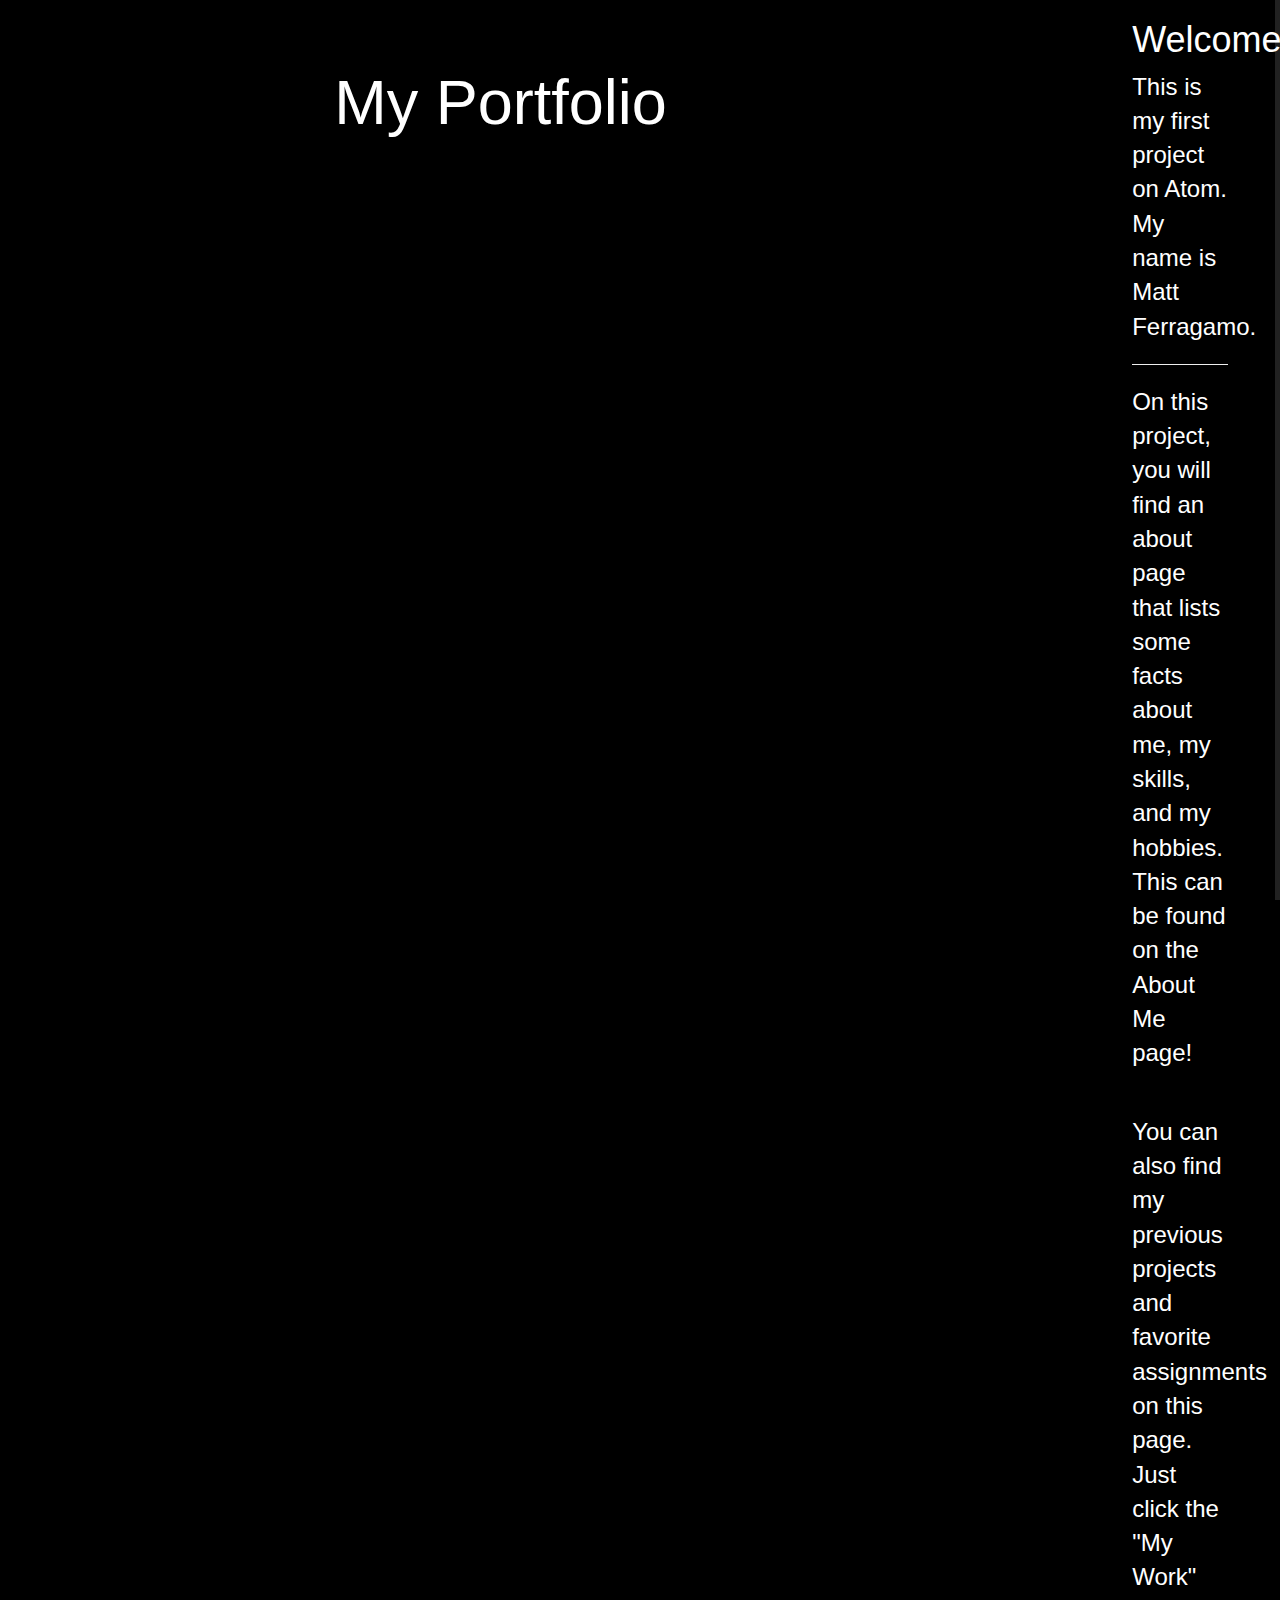
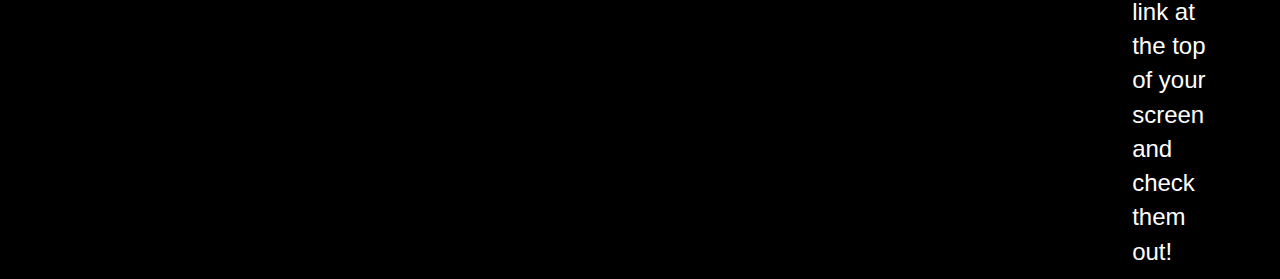
<file: index.html>
<!DOCTYPE html>
<html lang="en">
<head>
  <title>Home</title>
  <meta charset="utf-8">
  <meta name="viewport" content="width=device-width, initial-scale=1">
  <link rel="stylesheet" href="https://maxcdn.bootstrapcdn.com/bootstrap/3.4.1/css/bootstrap.min.css">
  <link rel="stylesheet" type="text/css" href="style.css">
  <script src="https://ajax.googleapis.com/ajax/libs/jquery/3.5.1/jquery.min.js"></script>
  <script src="https://maxcdn.bootstrapcdn.com/bootstrap/3.4.1/js/bootstrap.min.js"></script>
  <style>
    /* Remove the navbar's default margin-bottom and rounded borders */
    .navbar {
      margin-bottom: 0;
      border-radius: 0;
    }

    /* Set height of the grid so .sidenav can be 100% (adjust as needed) */
    .row.content {height: 450px}

    /* Set gray background color and 100% height */
    .sidenav {
      padding-top: 20px;
      background-color: #000000;
      height: 100%;
    }

    /* Set black background color, white text and some padding */
    footer {
      background-color: #555;
      color: white;
      padding: 15px;
    }

    /* On small screens, set height to 'auto' for sidenav and grid */
    @media screen and (max-width: 767px) {
      .sidenav {
        height: auto;
        padding: 15px;
      }
      .row.content {height:auto;}
    }
  </style>
</head>
<body class="indexbody">

<nav class="navbar navbar-inverse">
  <div class="container-fluid">
    <div class="navbar-header">
      <button type="button" class="navbar-toggle" data-toggle="collapse" data-target="#myNavbar">
        <span class="icon-bar"></span>
        <span class="icon-bar"></span>
        <span class="icon-bar"></span>
      </button>
    </div>
    <div class="collapse navbar-collapse" id="myNavbar">
      <ul class="nav navbar-nav navbar-right">
        <li class="active"><a href="index.html">Home</a></li>
        <li><a href="about.html">About Me</a></li>
        <li><a href="work.html">My Work</a></li>
        <li><a href="summer.html">Summer 2021</a></li>
      </ul>
      <ul class="nav navbar-nav navbar-right">
      </ul>
    </div>
  </div>
</nav>
<div class="jumbotron" id="indexjumbo">
  <div class="container text-center">
    <h1>My Portfolio</h1>
  </div>
</div>

<div class="container-fluid text-center">
  <div class="row content">
    <div class="col-sm-2 sidenav">

    </div>
    <div class="col-sm-8 text-left">
      <h1>Welcome!</h1>
      <p>This is my first project on Atom. My name is Matt Ferragamo.</p>
      <hr>
      <p>On this project, you will find an about page that lists some facts about me, my skills, and my hobbies. This can be found on the About Me page!</p>
      <br>
      <p>You can also find my previous projects and favorite assignments on this page. Just click the "My Work" link at the top of your screen and check them out!
    </div>

  </div>
</div>

<footer class="container-fluid text-center homecontact">
  <p><b>Contact:</b></p>
  <br>
  <p>Email: mattpf20@gmail.com</p>
  <p>Call: (908) 839-3066
  <p>Mail: 123 Elton Adelphia Rd, Freehold, NJ 07728
</footer>

</body>
</html>
</file>
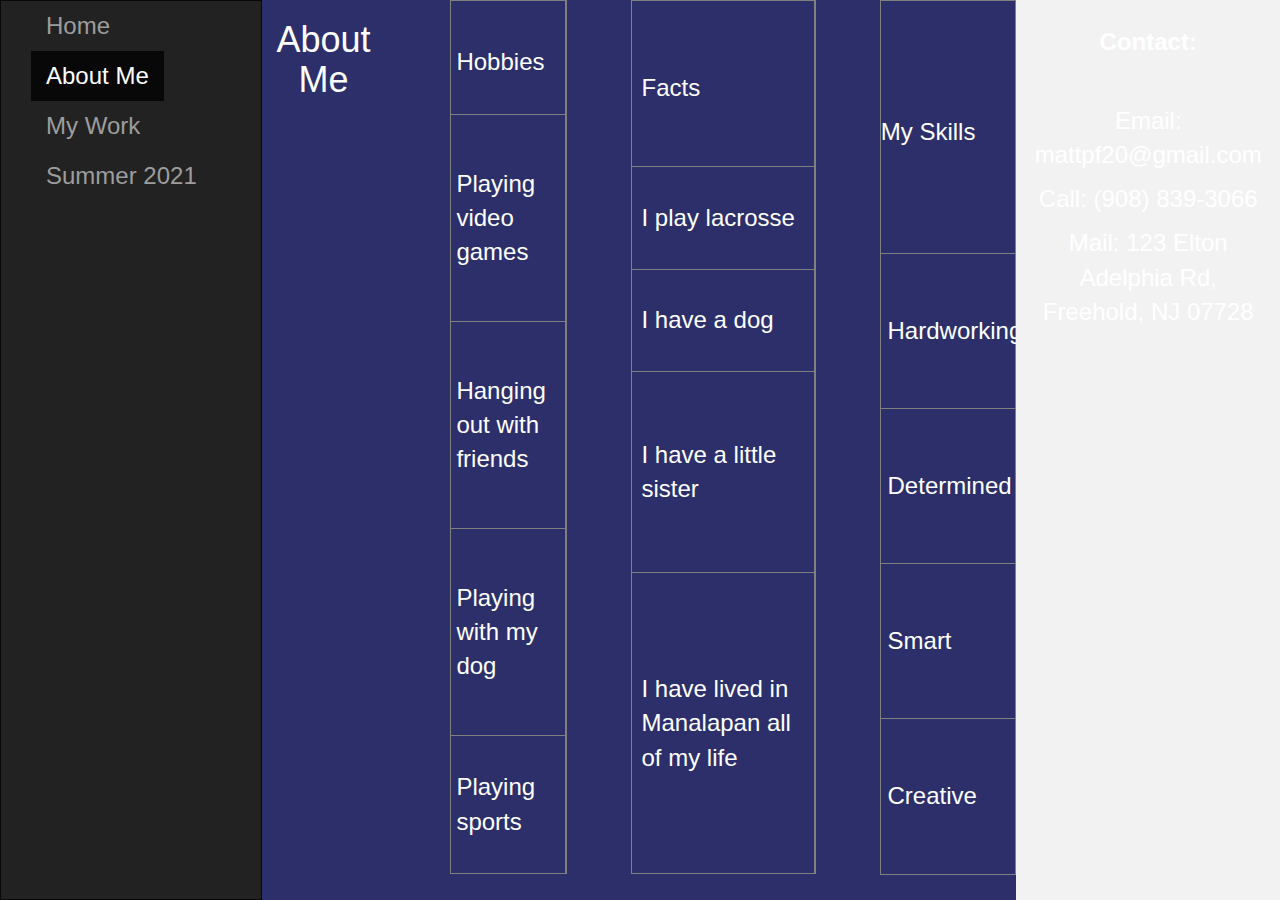
<file: about.html>
<!DOCTYPE html>
<html lang="en">
<head>
  <title>About Me</title>
  <meta charset="utf-8">
  <meta name="viewport" content="width=device-width, initial-scale=1">
  <link rel="stylesheet" href="https://maxcdn.bootstrapcdn.com/bootstrap/3.4.1/css/bootstrap.min.css">
  <link rel="stylesheet" type="text/css" href="style.css">
  <script src="https://ajax.googleapis.com/ajax/libs/jquery/3.5.1/jquery.min.js"></script>
  <script src="https://maxcdn.bootstrapcdn.com/bootstrap/3.4.1/js/bootstrap.min.js"></script>
  <style>
    /* Remove the navbar's default margin-bottom and rounded borders */
    .navbar {
      margin-bottom: 0;
      border-radius: 0;
    }

    /* Add a gray background color and some padding to the footer */
    footer {
      background-color: #f2f2f2;
      padding: 25px;
    }
  </style>
</head>
<body>

<nav class="navbar navbar-inverse">
  <div class="container-fluid">
    <div class="navbar-header">
      <button type="button" class="navbar-toggle" data-toggle="collapse" data-target="#myNavbar">
        <span class="icon-bar"></span>
        <span class="icon-bar"></span>
        <span class="icon-bar"></span>
      </button>
    </div>
    <div class="collapse navbar-collapse" id="myNavbar">
      <ul class="nav navbar-nav navbar-right">
        <li><a href="index.html">Home</a></li>
        <li class="active"><a href="about.html">About Me</a></li>
        <li><a href="work.html">My Work</a></li>
        <li><a href="summer.html">Summer 2021</a></li>
      </ul>
    </div>
  </div>
</nav>

<div class="container-fluid bg-3 text-center">
  <h1>About Me</h1><br>
</div>

  <table class="abt-table interactive" border="1">
    <tr>
      <th class="abt-trow"><h3>Hobbies</h3><th>
    </tr>
    <tr>
      <td class="abt-trow">Playing video games</td>
    </tr>
    <tr>
      <td class="abt-trow">Hanging out with friends</td>
    </tr>
    <tr>
      <td class="abt-trow">Playing with my dog</td>
    </tr>
    <tr>
      <td class="abt-trow">Playing sports</td>
    </tr>
  </table>

  <table class="abt-table interactive" border="1">
    <tr>
      <th class="abt-trow"><h3>Facts</h3><th>
    </tr>
    <tr>
      <td class="abt-trow">I play lacrosse</td>
    </tr>
    <tr>
      <td class="abt-trow">I have a dog</td>
    </tr>
    <tr>
      <td class="abt-trow">I have a little sister</td>
    </tr>
    <tr>
      <td class="abt-trow">I have lived in Manalapan all of my life</td>
    </tr>
  </table>

  <table class="abt-table interactive" border="1">
    <tr>
      <th><h3>My Skills</h3></th>
    </tr>
    <tr>
      <td class="abt-trow">Hardworking</td>
    </tr>
    <tr>
      <td class="abt-trow">Determined</td>
    </tr>
    <tr>
      <td class="abt-trow">Smart</td>
    </tr>
    <tr>
      <td class="abt-trow">Creative</td>
    </tr>
  </table>

<footer class="container-fluid text-center">
  <p><b>Contact:</b></p>
  <br>
  <p>Email: mattpf20@gmail.com</p>
  <p>Call: (908) 839-3066
  <p>Mail: 123 Elton Adelphia Rd, Freehold, NJ 07728
</footer>

</body>
</html>
</file>
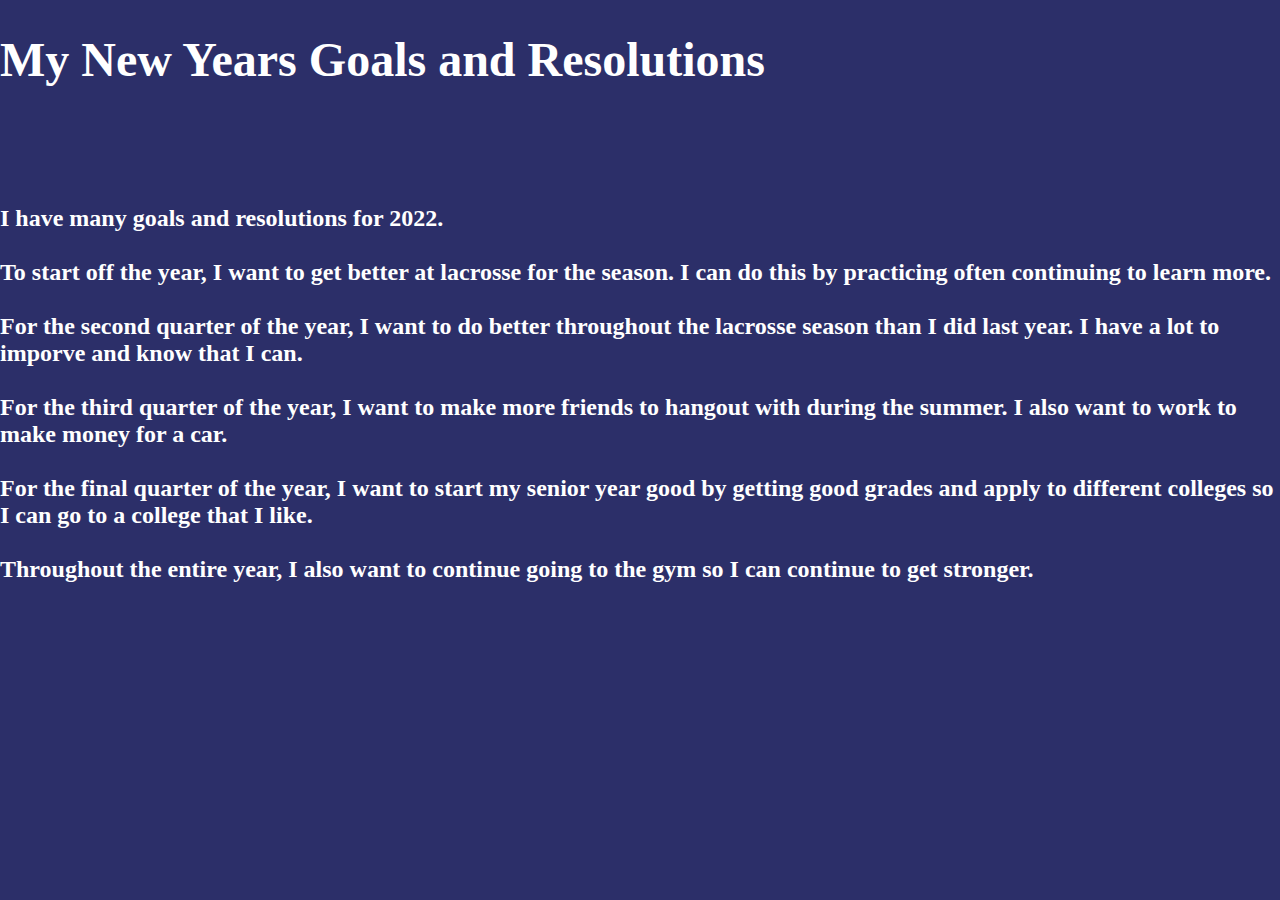
<file: newyears.html>
<!DOCTYPE html>
<html>
	<head>
		<title>New Years Goals and Resolutions</title>
	</head>
<link rel="stylesheet" type="text/css" href="style.css">

<body>

<div class="fireworks">
  <div class="firework" id="firework1">
  	<div class="explosion"></div>
  	<div class="explosion"></div>
  	<div class="explosion"></div>
  	<div class="explosion"></div>
  	<div class="explosion"></div>
  	<div class="explosion"></div>
  	<div class="explosion"></div>
  	<div class="explosion"></div>
  	<div class="explosion"></div>
  	<div class="explosion"></div>
  	<div class="explosion"></div>
  	<div class="explosion"></div>
  </div>
  <div class="firework" id="firework2">
  	<div class="explosion"></div>
  	<div class="explosion"></div>
  	<div class="explosion"></div>
  	<div class="explosion"></div>
  	<div class="explosion"></div>
  	<div class="explosion"></div>
  	<div class="explosion"></div>
  	<div class="explosion"></div>
  	<div class="explosion"></div>
  	<div class="explosion"></div>
  	<div class="explosion"></div>
  	<div class="explosion"></div>
  </div>
  <div class="firework" id="firework3">
  	<div class="explosion"></div>
  	<div class="explosion"></div>
  	<div class="explosion"></div>
  	<div class="explosion"></div>
  	<div class="explosion"></div>
  	<div class="explosion"></div>
  	<div class="explosion"></div>
  	<div class="explosion"></div>
  	<div class="explosion"></div>
  	<div class="explosion"></div>
  	<div class="explosion"></div>
  	<div class="explosion"></div>
  </div>

	<div class="newyearstext">
			<h1>My New Years Goals and Resolutions</h1>
			<br><br>

			<h4>I have many goals and resolutions for 2022.
			<br><br>
			To start off the year, I want to get better at lacrosse for the season. I can do this by practicing often continuing to learn more.
			<br><br>
			For the second quarter of the year, I want to do better throughout the lacrosse season than I did last year. I have a lot to imporve and know that I can.
			<br><br>
			For the third quarter of the year, I want to make more friends to hangout with during the summer. I also want to work to make money for a car.
			<br><br>
			For the final quarter of the year, I want to start my senior year good by getting good grades and apply to different colleges so I can go to a college that I like.
			<br><br>
			Throughout the entire year, I also want to continue going to the gym so I can continue to get stronger.</h4>
	</div>

</div>
</file>
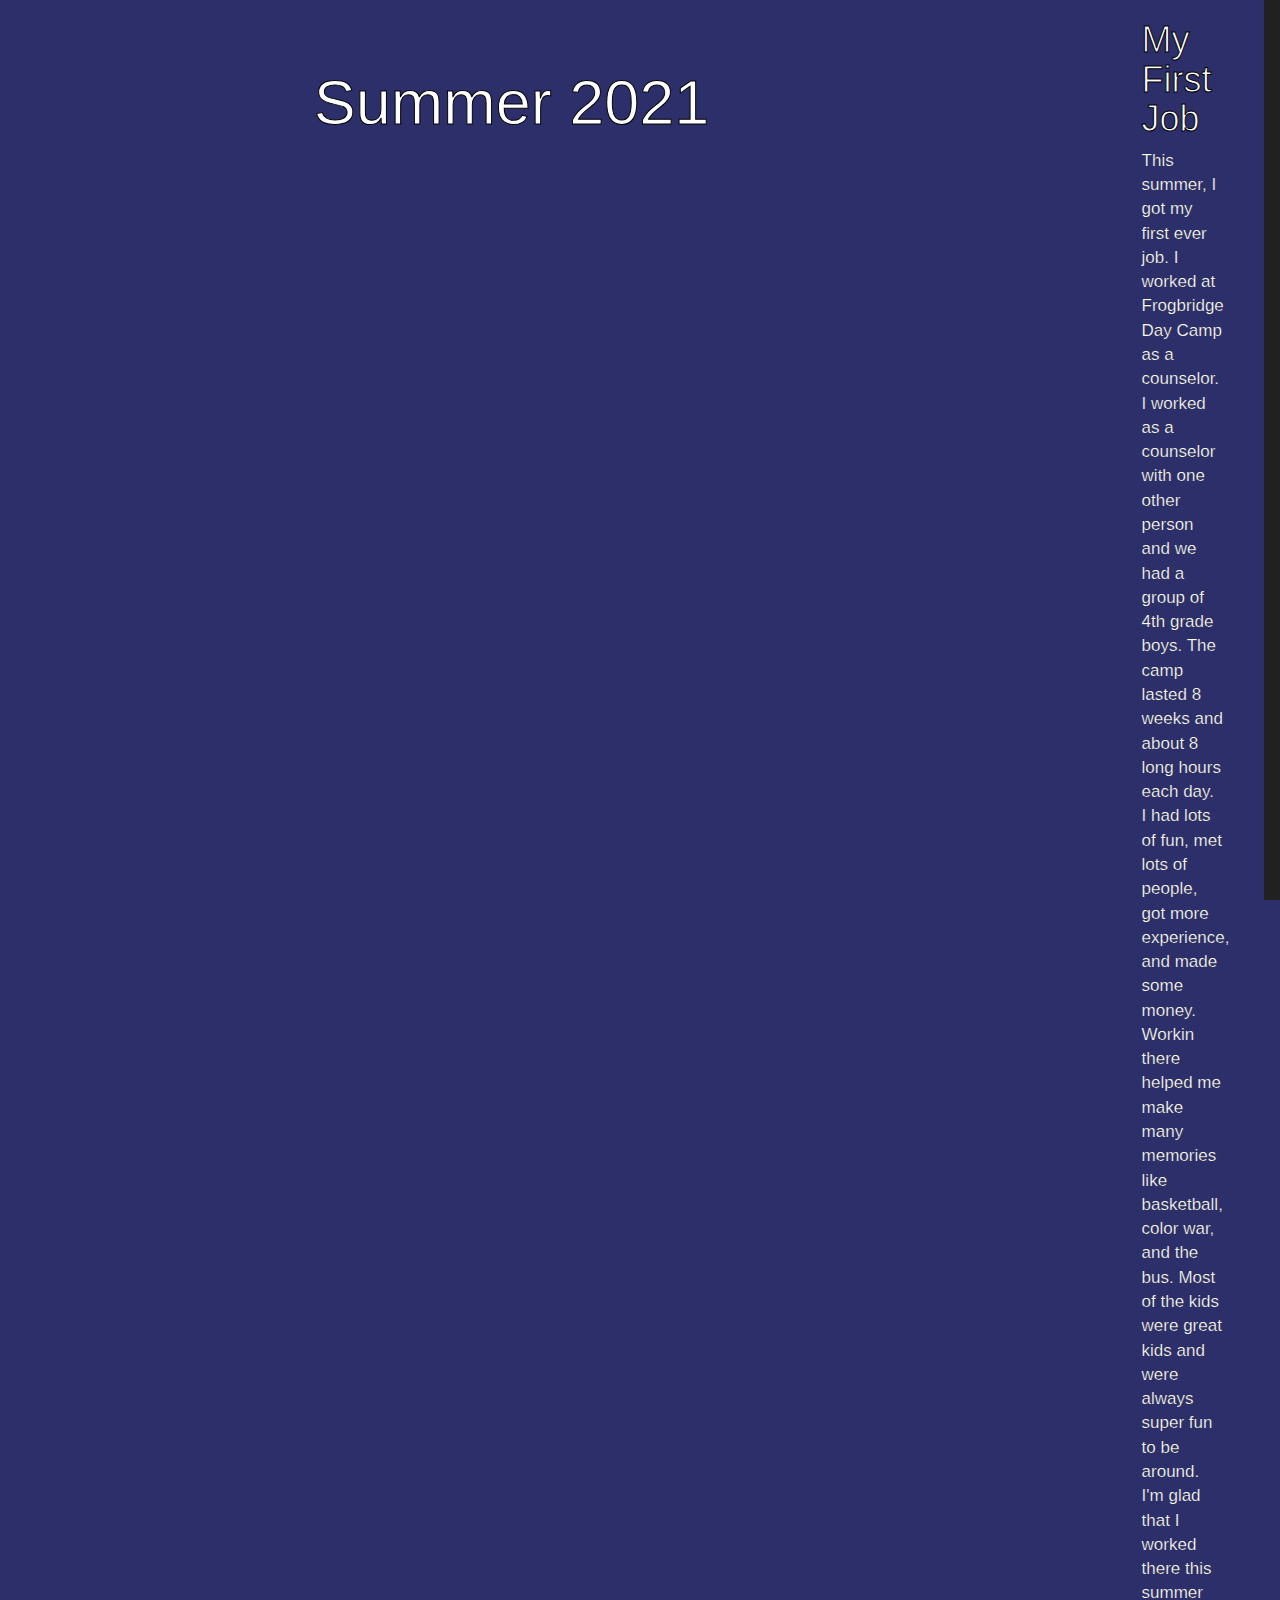
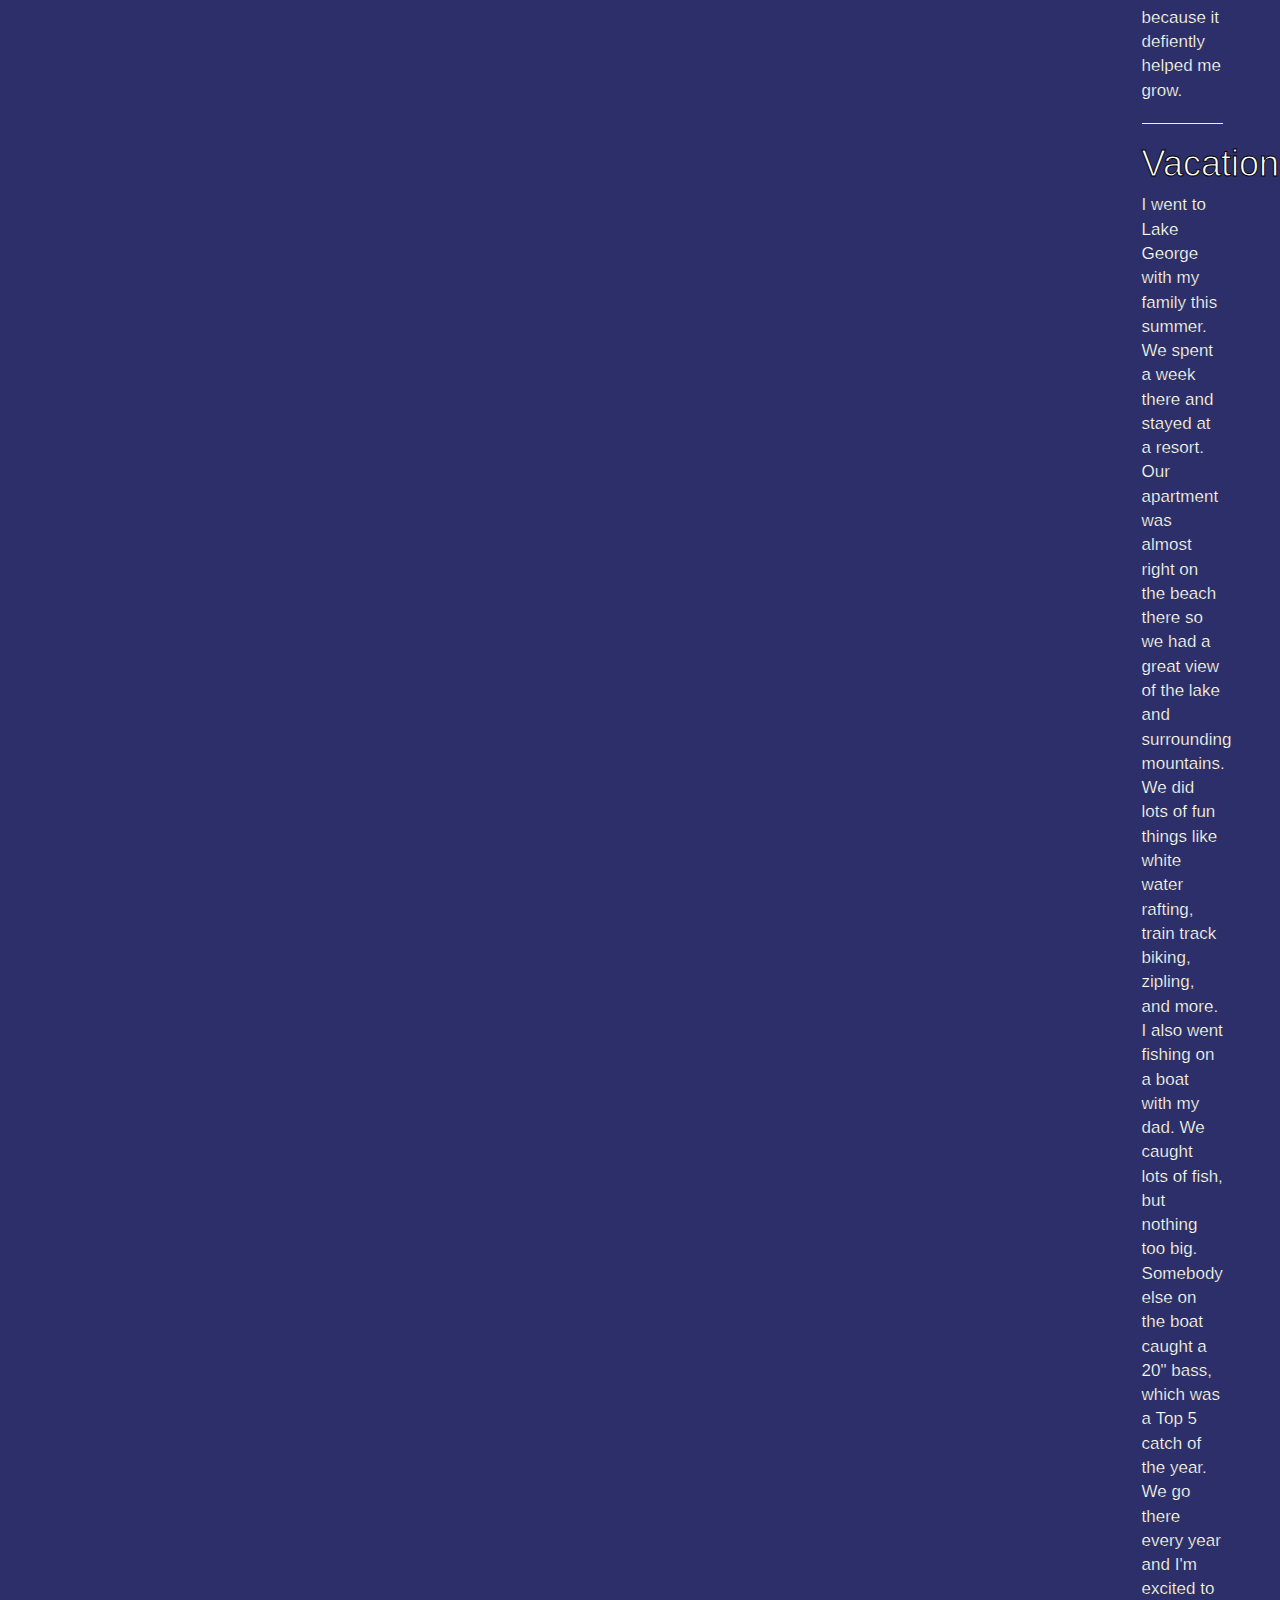
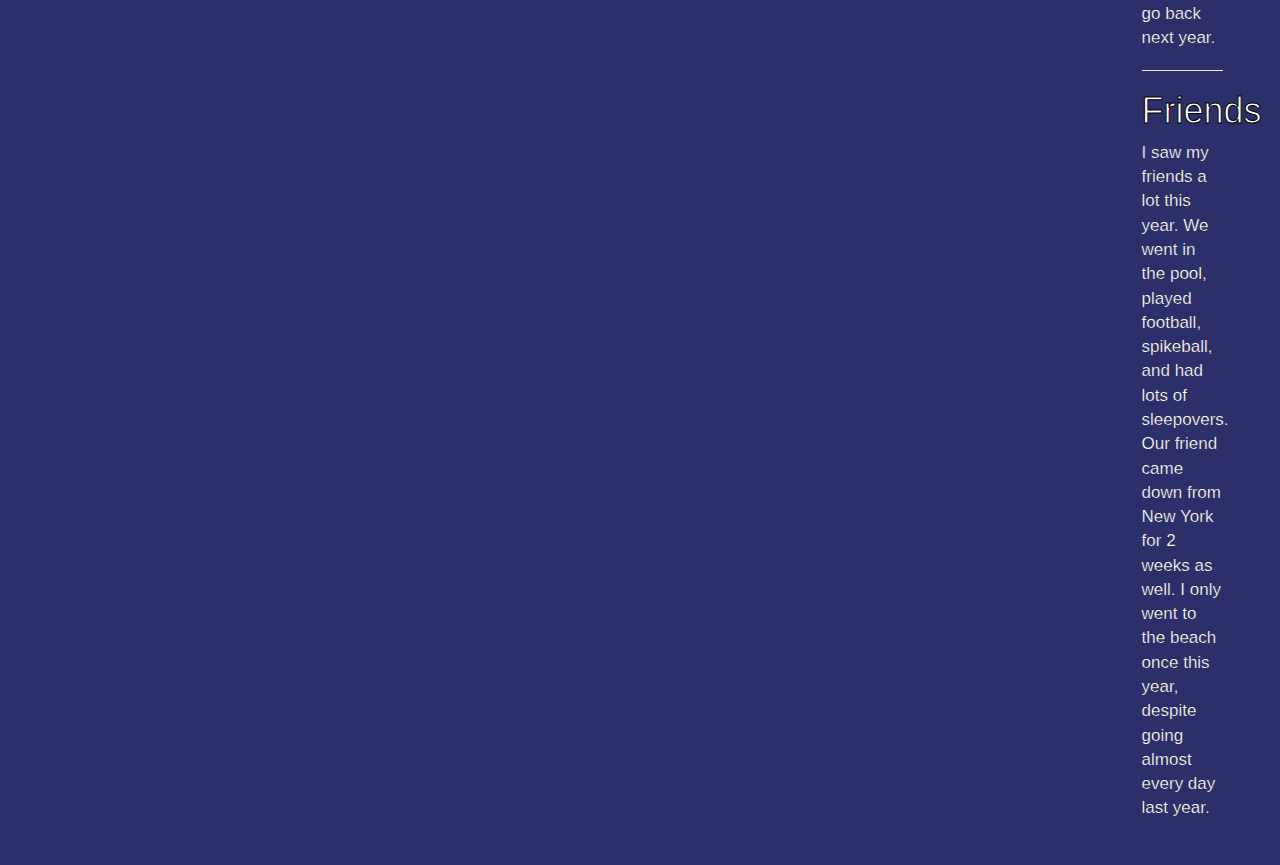
<file: summer.html>
<!DOCTYPE html>
<html lang="en">
<head>
  <title>Summer 2021</title>
  <meta charset="utf-8">
  <meta name="viewport" content="width=device-width, initial-scale=1">
  <link rel="stylesheet" href="https://maxcdn.bootstrapcdn.com/bootstrap/3.4.1/css/bootstrap.min.css">
  <link rel="stylesheet" type="text/css" href="style.css">
  <script src="https://ajax.googleapis.com/ajax/libs/jquery/3.5.1/jquery.min.js"></script>
  <script src="https://maxcdn.bootstrapcdn.com/bootstrap/3.4.1/js/bootstrap.min.js"></script>
  <style>
    /* Remove the navbar's default margin-bottom and rounded borders */
    .navbar {
      margin-bottom: 0;
      border-radius: 0;
    }

    /* Set height of the grid so .sidenav can be 100% (adjust as needed) */
    .row.content {height: 450px}

    /* Set gray background color and 100% height */
    .sidenav {
      padding-top: 20px;
      background-color: #f1f1f1;
      height: 100%;
    }

    /* Set black background color, white text and some padding */
    footer {
      background-color: #555;
      color: white;
      padding: 15px;
    }

    /* On small screens, set height to 'auto' for sidenav and grid */
    @media screen and (max-width: 767px) {
      .sidenav {
        height: auto;
        padding: 15px;
      }
      .row.content {height:auto;}
    }
  </style>
</head>
<body id="summerbackground">

  <nav class="navbar navbar-inverse">
    <div class="container-fluid">
      <div class="navbar-header">
        <button type="button" class="navbar-toggle" data-toggle="collapse" data-target="#myNavbar">
          <span class="icon-bar"></span>
          <span class="icon-bar"></span>
          <span class="icon-bar"></span>
        </button>
      </div>
      <div class="collapse navbar-collapse" id="myNavbar">
        <ul class="nav navbar-nav navbar-right">
          <li><a href="index.html">Home</a></li>
          <li><a href="about.html">About Me</a></li>
          <li><a href="work.html">My Work</a></li>
          <li class="active"><a href="summer.html">Summer 2021</a></li>
        </ul>
        <ul class="nav navbar-nav navbar-right">
        </ul>
      </div>
    </div>
  </nav>

  <div class="jumbotron" id="summerjumbo">
    <div class="container text-center">
      <h1>Summer 2021</h1>
    </div>
  </div>

<div class="container-fluid text-center bodysummer">
  <div class="row content">
    <div class="col-sm-2 sidenav" id="summersidenav">
    </div>
    <div class="col-sm-8 text-left">
      <h1>My First Job</h1>
      <p class="summerp">This summer, I got my first ever job. I worked at Frogbridge Day Camp as a counselor.
        I worked as a counselor with one other person and we had a group of 4th grade boys. The camp lasted
        8 weeks and about 8 long hours each day. I had lots of fun, met lots of people, got more experience,
        and made some money. Workin there helped me make many memories like basketball, color war, and the bus.
        Most of the kids were great kids and were always super fun to be around. I'm glad that I worked there
        this summer because it defiently helped me grow.</p>
      <hr>
      <h1>Vacation</h1>
      <p class="summerp">I went to Lake George with my family this summer. We spent a week there and stayed at a resort.
      Our apartment was almost right on the beach there so we had a great view of the lake and surrounding
      mountains. We did lots of fun things like white water rafting, train track biking, zipling, and more.
      I also went fishing on a boat with my dad. We caught lots of fish, but nothing too big. Somebody
      else on the boat caught a 20" bass, which was a Top 5 catch of the year. We go there every year and
      I'm excited to go back next year.</p>
      <hr>
      <h1>Friends</h1>
      <p class="summerp">I saw my friends a lot this year. We went in the pool, played football, spikeball, and had lots of
        sleepovers. Our friend came down from New York for 2 weeks as well. I only went to the beach once this
        year, despite going almost every day last year.</p>
        <br>
    </div>
    </div>
  </div>

  <footer class="container-fluid text-center summercontact">
    <p><b>Contact:</b></p>
    <br>
    <p>Email: mattpf20@gmail.com</p>
    <p>Call: (908) 839-3066
    <p>Mail: 123 Elton Adelphia Rd, Freehold, NJ 07728
  </footer>

</body>
</html>
</file>
<file: style.css>
.panel-footer {
  font-size: 110%;
}

.indexbody {
  background-color:black;
  color:white;
}

.homecontact {
  background-color:#212121;
}

.abt-table {
  margin-left: 5%;
  margin-bottom: 2%;
}

.abt-trow {
  padding-left: 5%;
}

table.interactive:hover {
  width:90%;
}


#indexjumbo {
  background: url("https://media.istockphoto.com/photos/glowing-blue-binary-code-matrix-background-wide-banner-picture-id923729070?k=6&m=923729070&s=170667a&w=0&h=gfD_OFEzIpIZXbODmKQkhzfY89TGQ02bYd3ziLkxMt8=");
  width:100%;
  height:100%;
  color:white;
  background-color:black;
}

#summerjumbo {
  background: url("https://publicdomainpictures.net/pictures/220000/velka/sandy-beach-1495208439ToU.jpg");
  background-repeat: no-repeat;
  background-position: center;
  background-size: cover;
  -webkit-text-fill-color:white;
  -webkit-text-stroke-width:1px;
  -webkit-text-stroke-color:black;
}

#summersidenav {
  opacity:0%;
}

.bodysummer {
  background: url("https://www.tripsavvy.com/thmb/FwmQ-JvBEBDDlVb-j_zdEo0iVsA=/2048x1152/smart/filters:no_upscale()/beach-5b59c9b7c9e77c004b3e0ff0.jpg");
  color:white;
  -webkit-text-fill-color:white;
  -webkit-text-stroke-width:1px;
  -webkit-text-stroke-color:black;
}

#summerbackground {
  background-repeat: no-repeat;
  background-position: center;
  background-size: cover;
}

.summerp {
  font-size: 17px;
  -webkit-text-fill-color:white;
  -webkit-text-stroke-width:0.2px;
  -webkit-text-stroke-color:black;
}

.summercontact {
  background-color: #212121;
  color: white;
}


.midTurkey {
  width: 100%;
  padding-bottom: 33%;
}



:root {
  --dark-blue: #1c0c33;
  --hot-pink: #fa243c;
}

@import url('https://fonts.googleapis.com/css?family=Poppins');

* {
  box-sizing: border-box;
}

body {
  background: var(--dark-blue);
  margin: 0;
}

.wrapper {
  display: flex;
  flex-direction: column;
  align-items:center;
  justify-content:center;
  height: 100vh;
  background-color: #010542;
}

.title {
  font-family: 'Poppins', sans-serif;
  text-transform: uppercase;
  color: #fff;
  font-size: 20px;
  margin-bottom: 50px;
}

a.collision {
  text-decoration: underline;
  color: #fff;
  border: 1px solid #34deed;
  text-transform: uppercase;
  font-family: 'Poppins', sans-serif;
  font-weight: bold;
  display: block;
  height: 70px;
  width: 110px;
  overflow: hidden;
  line-height: 70px;
  text-align: center;
  position: static;
}

a.collision::before,
a.collision::after {
  position: absolute;
  content: '';
  width: 20px;
  height: 20px;
  background: #34deed;
  top: 50%;
  border-radius: 50%;
  z-index: -1;
}

a.collision::before {
  transform: translate(-50%, -50%);
  left: -20px;
}

a.collision::after {
  transform: translate(50%, -50%);
  right: -20px;
}

a.collision:hover::before {
  animation: move-left 3s both;
  animation-direction: alternate;
}
a.collision:hover::after {
  animation: move-right 3s both;
  animation-direction: alternate;
}

@keyframes move-left {
  0% {
    left: -20px;
  }
  50% {
    left: 50%;
    width: 20px;
    height: 20px;
  }
  100% {
    left: 50%;
    height: 600px;
    width: 600px;
  }
}

@keyframes move-right {
  0% {
    right: -20px;
  }
  50% {
    right: 50%;
    width: 20px;
    height: 20px;
  }
  100% {
    right: 50%;
    height: 400px;
    width: 400px;
  }
}

body {
	margin: 0;
	padding: 0;
	height: 100vh;
	display: flex;
	justify-content: center;
	align-items: fix;
	background-color: #2c2f69;
  color:white;
  font-size:24px;
}
.firework {
	position: absolute;
}
.explosion {
	position: absolute;
	left: -2px;
	bottom: 0;
	width: 4px;
	height: 80px;
	transform-origin: 50% 100%;
	/* background-color: rgba(0,0,0,.2); */
	overflow: hidden;
}
.explosion:nth-child(1) {
	transform: rotate(0deg) translateY(-15px);
}
.explosion:nth-child(2) {
	transform: rotate(30deg) translateY(-15px);
}
.explosion:nth-child(3) {
	transform: rotate(60deg) translateY(-15px);
}
.explosion:nth-child(4) {
	transform: rotate(90deg) translateY(-15px);
}
.explosion:nth-child(5) {
	transform: rotate(120deg) translateY(-15px);
}
.explosion:nth-child(6) {
	transform: rotate(150deg) translateY(-15px);
}
.explosion:nth-child(7) {
	transform: rotate(180deg) translateY(-15px);
}
.explosion:nth-child(8) {
	transform: rotate(210deg) translateY(-15px);
}
.explosion:nth-child(9) {
	transform: rotate(240deg) translateY(-15px);
}
.explosion:nth-child(10) {
	transform: rotate(270deg) translateY(-15px);
}
.explosion:nth-child(11) {
	transform: rotate(300deg) translateY(-15px);
}
.explosion:nth-child(12) {
	transform: rotate(330deg) translateY(-15px);
}

.explosion::before {
	content: '';
	position: absolute;
	left: 0;
	right: 0;
	top: 100%;
	height: 40px;
	background-color: gold;
}
@keyframes explosion {
	0% {
		top: 100%;
	}
	33%, 100% {
		top: -50%;
	}
}

#firework1 {
	left: 50%;
	top: 50%;
	transform: scale(1);
}
#firework1 .explosion::before {
	animation: explosion 2s ease-in-out infinite;
}

#firework2 {
	left: 40%;
	top: 45%;
	transform: scale(.7);
}
#firework2 .explosion::before {
	animation: explosion 2s .6s ease-in-out infinite;
}

#firework3 {
	left: 60%;
	top: 65%;
	transform: scale(.4);
}
#firework3 .explosion::before {
	animation: explosion 2s .4s ease-in-out infinite;
}
}

.newyearstext {
  color: white;
}
</file>
